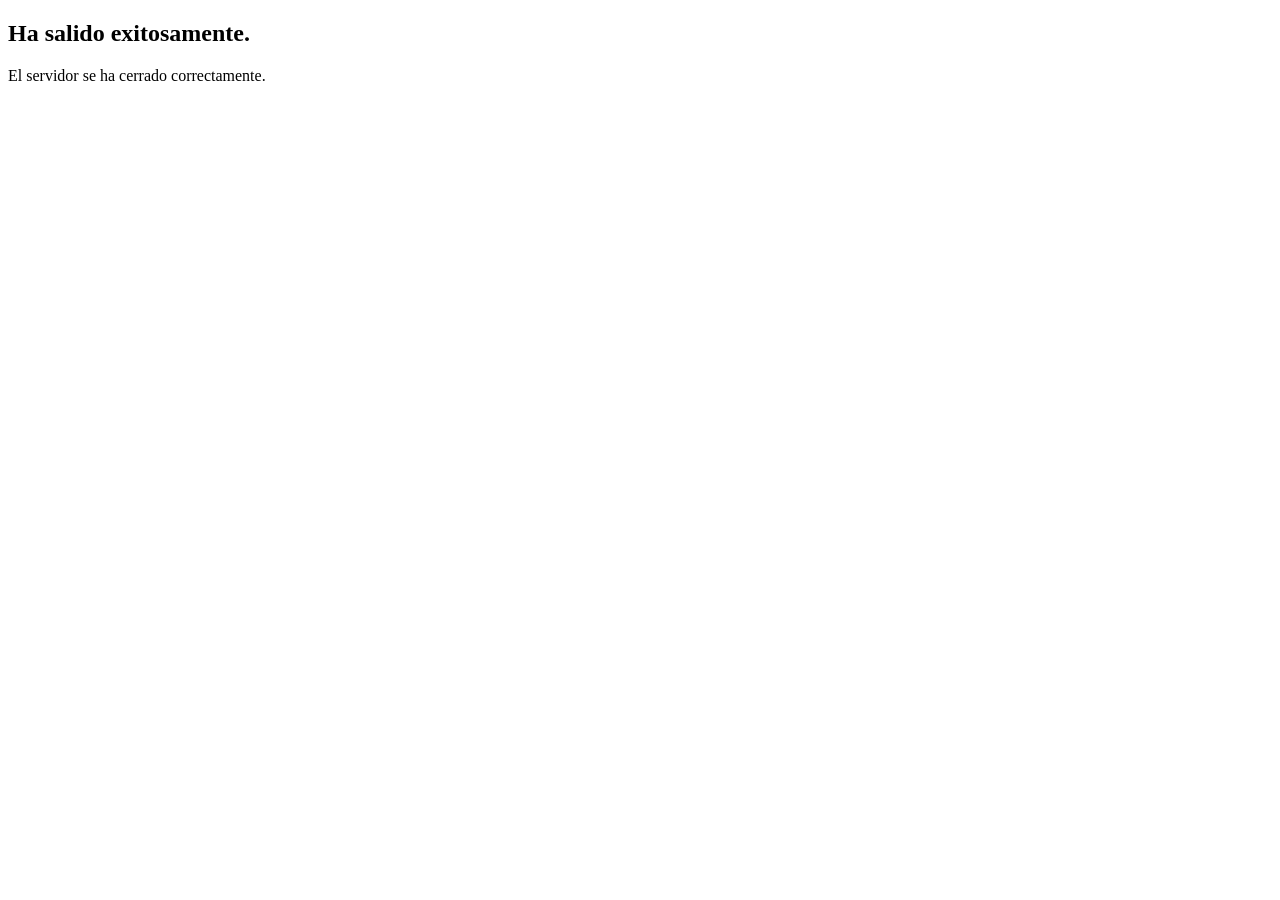
<file: GUI/HTML/exit.html>
<!DOCTYPE html>
<html lang="es">
<head>
  <meta charset="UTF-8">
  <meta name="viewport" content="width=device-width, initial-scale=1.0">
  <title>Salida Exitosa</title>
</head>
<body>
  <h2>Ha salido exitosamente.</h2>
  <p>El servidor se ha cerrado correctamente.</p>
</body>
</html>
</file>
